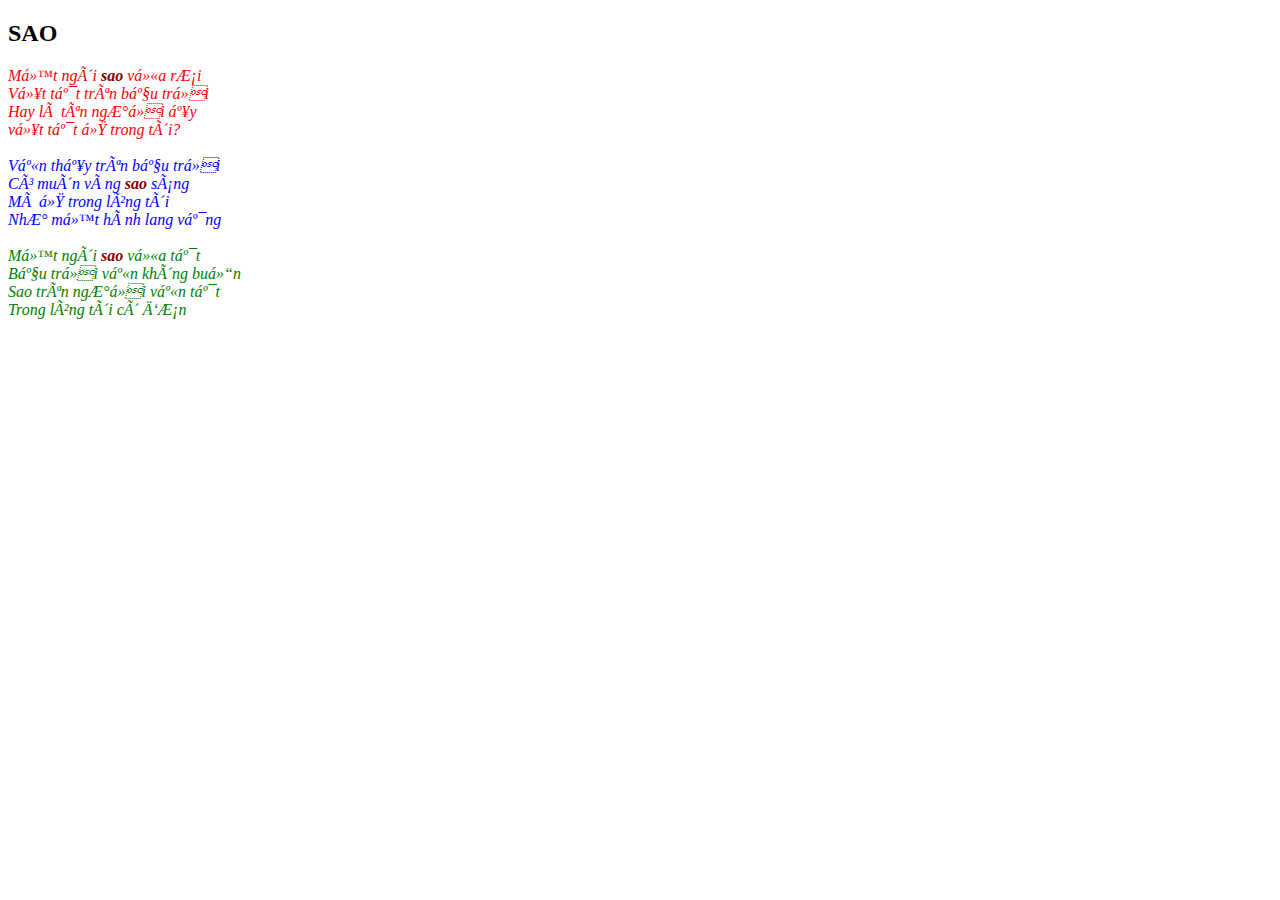
<file: Lab 3/bài 1/sao1.html>
<!DOCTYPE html>
<html>
<head>
    <title>SAO</title>
    <meta charset="uft-8"/>
</head>
<body>
    <h2>SAO</h2>
    <em style="color: red">Một ngôi <b style="color: maroon">sao </b>vừa rơi <br />
        Vụt tắt trên bầu trời <br />
        Hay là tên người ấy <br />
        vụt tắt ở trong tôi?<br /><br /></em>  
    <em style="color: blue">Vẫn thấy trên bầu trời <br />
        Có muôn vàng <b style="color: maroon">sao </b> sáng<br />
        Mà ở trong lòng tôi<br />
        Như một hành lang vắng<br /><br /></em>
    <em style="color: green">Một ngôi <b style="color: maroon">sao </b> vừa tắt <br />
        Bầu trời vẫn không buồn <br />
        Sao trên người vẫn tắt <br />
        Trong lòng tôi cô đơn  </em>
</body>
</html>
</file>
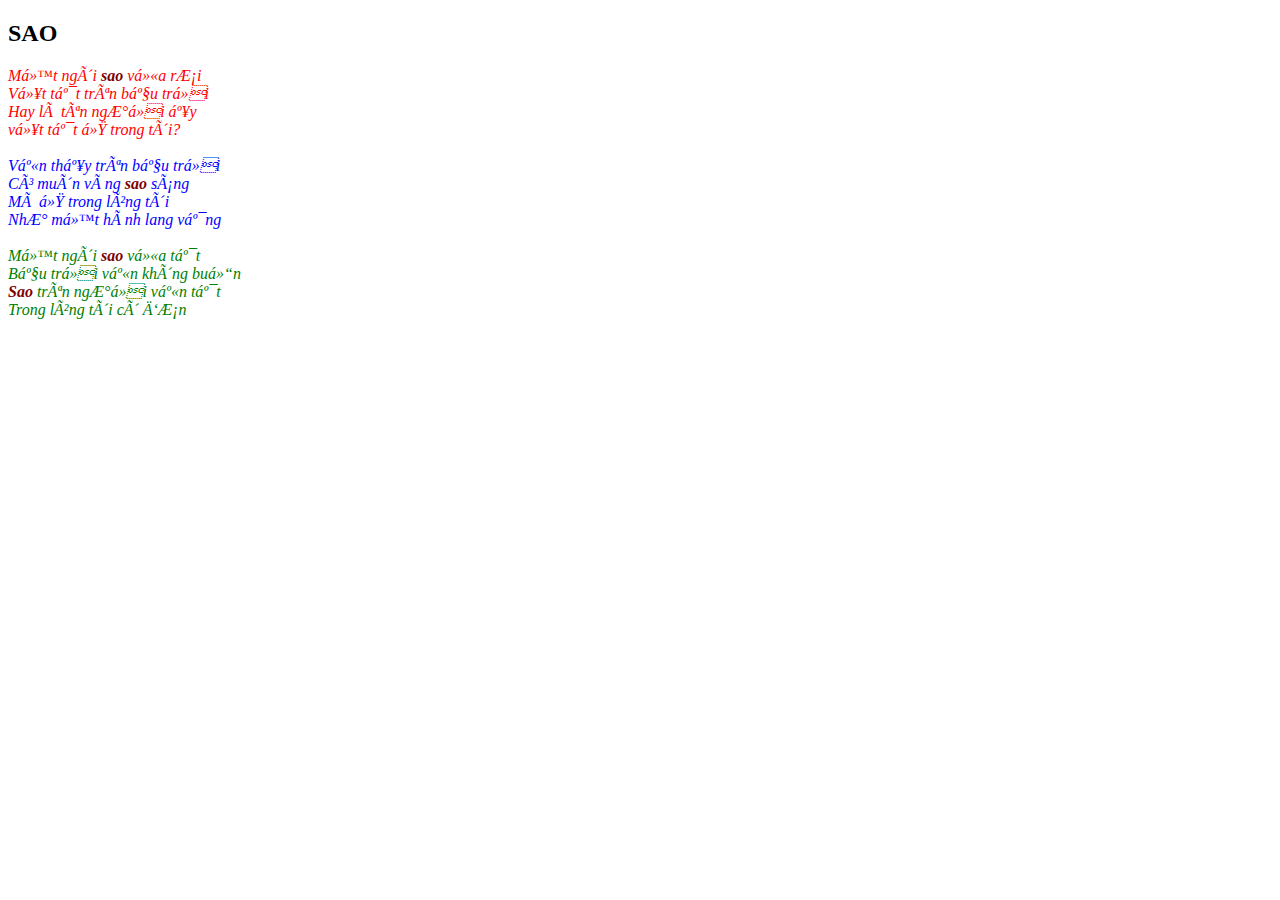
<file: Lab 3/bài 1/sao2.html>
<!DOCTYPE html>
<html>
<head>
    <title>SAO</title>
    <meta charset="uft-8"/>
    <style>
        b{
            color: maroon;
        }
        em.doan1{
            color: red;
        }
        em.doan2{
            color: blue;
        }
        em.doan3{
            color: green;
        }
    </style>
</head>
<body>
    <h2>SAO</h2>
    <em class="doan1">Một ngôi <b>sao </b>vừa rơi <br />
        Vụt tắt trên bầu trời <br />
        Hay là tên người ấy <br />
        vụt tắt ở trong tôi?<br /><br /></em>  
    <em class="doan2">Vẫn thấy trên bầu trời <br />
        Có muôn vàng <b>sao </b> sáng<br />
        Mà ở trong lòng tôi<br />
        Như một hành lang vắng<br /><br /></em>
    <em class="doan3">Một ngôi <b>sao </b> vừa tắt <br />
        Bầu trời vẫn không buồn <br />
        <b>Sao </b> trên người vẫn tắt <br />
        Trong lòng tôi cô đơn  </em>
</body>
</html>
</file>
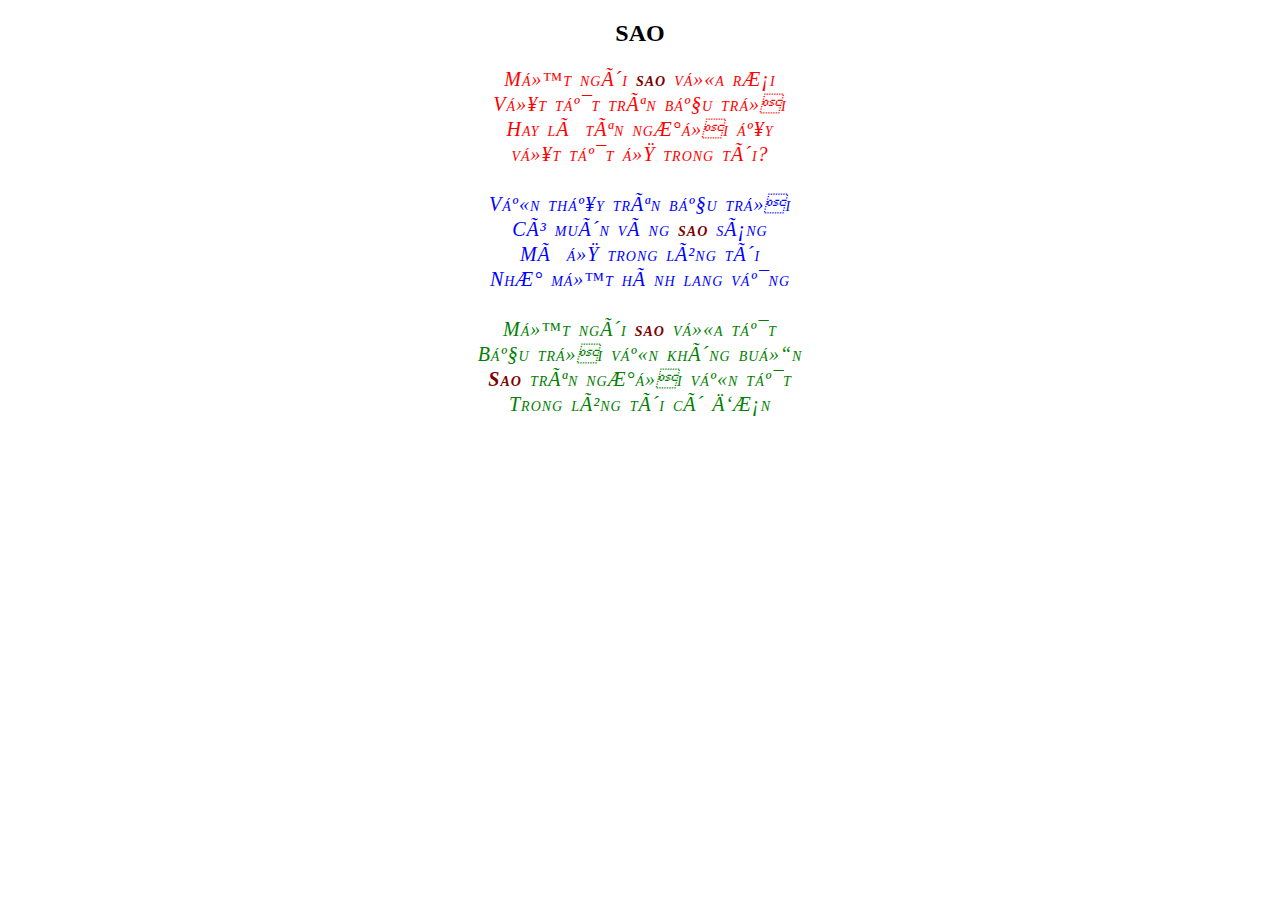
<file: Lab 3/bài 1/sao3.html>
<!DOCTYPE html>
<html>
<head>
    <title>SAO</title>
    <meta charset="uft-8"/>
    <link href="sao.css" rel="stylesheet"/>
</head>
<body>
    <h2>SAO</h2>
    <em class="doan1">Một ngôi <b>sao </b>vừa rơi <br />
        Vụt tắt trên bầu trời <br />
        Hay là tên người ấy <br />
        vụt tắt ở trong tôi?<br /><br /></em>  
    <em class="doan2">Vẫn thấy trên bầu trời <br />
        Có muôn vàng <b>sao </b> sáng<br />
        Mà ở trong lòng tôi<br />
        Như một hành lang vắng<br /><br /></em>
    <em class="doan3">Một ngôi <b>sao </b> vừa tắt <br />
        Bầu trời vẫn không buồn <br />
        <b>Sao </b> trên người vẫn tắt <br />
        Trong lòng tôi cô đơn  </em>
</body>
</html>
</file>
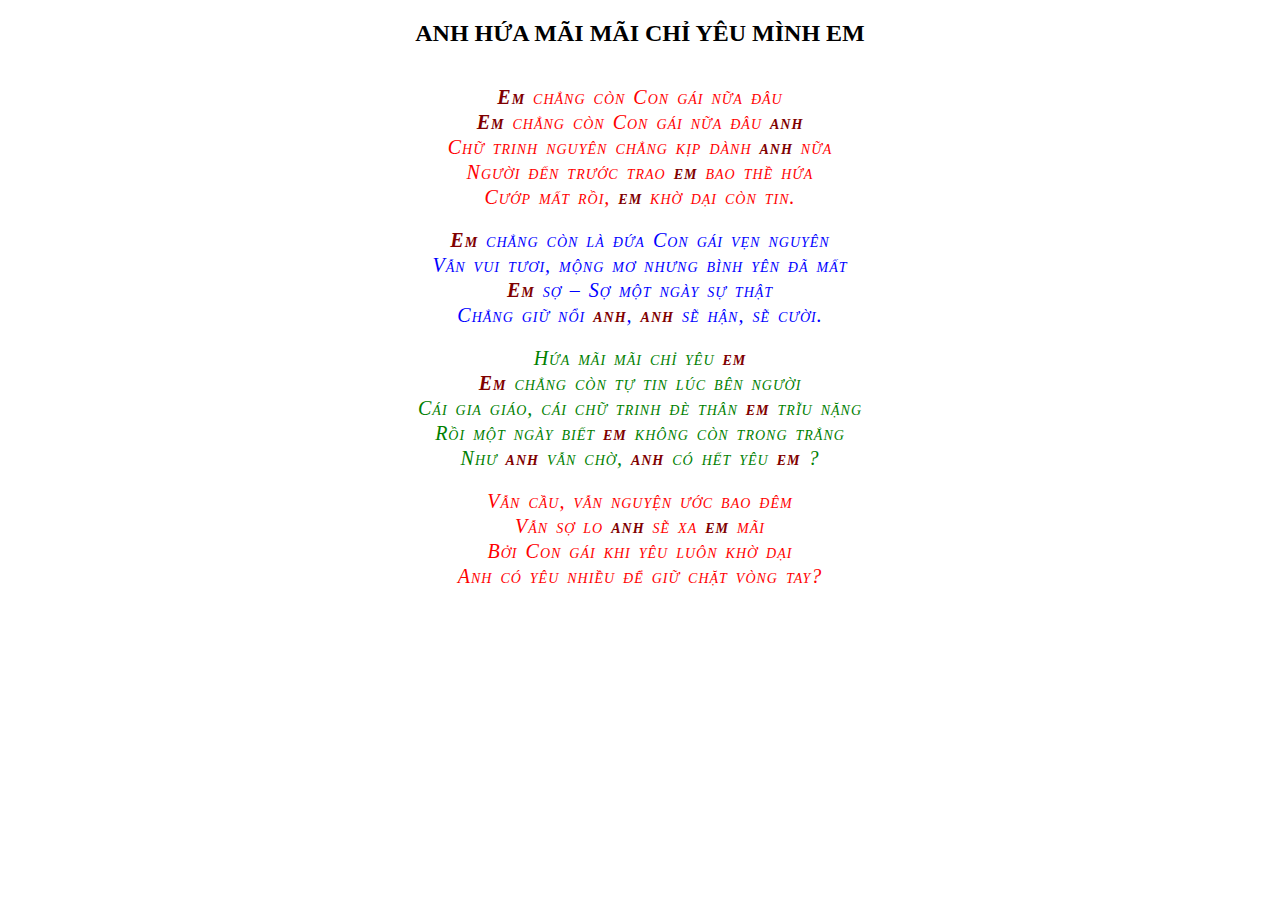
<file: Lab 3/bài 2/bài 2.html>
<!DOCTYPE html>
<html>
    <head>
       <meta charset="utf-8">
       <link href="../bài 1/sao.css" rel="stylesheet"/>
    </head>
    <body>
        <center>
        <h2>ANH HỨA MÃI MÃI CHỈ YÊU MÌNH EM</h2><br>

      <em class="doan1"><b>Em</b> chẳng còn Con gái nữa đâu <b></b><br>
        <b>Em</b> chẳng còn Con gái nữa đâu <b>anh</b><br>
Chữ trinh nguyên chẳng kịp dành <b>anh</b> nữa<br>
Người đến trước trao <b>em</b> bao thề hứa<br>
Cướp mất rồi, <b>em</b> khờ dại còn tin.</em><br><br>

<em class="doan2"><b>Em</b> chẳng còn là đứa Con gái vẹn nguyên<br>
Vẫn vui tươi, mộng mơ nhưng bình yên đã mất<br>
<b>Em</b> sợ – Sợ một ngày sự thật<br>
Chẳng giữ nổi <b>anh</b>, <b>anh</b> sẽ hận, sẽ cười.</em><br><br>

<em class="doan3">Hứa mãi mãi chỉ yêu <b>em</b><br>
    <b>Em</b> chẳng còn tự tin lúc bên người<br>
Cái gia giáo, cái chữ trinh đè thân <b>em</b> trĩu nặng<br>
Rồi một ngày biết <b>em</b> không còn trong trắng<br>
Như <b>anh</b> vẫn chờ, <b>anh</b> có hết yêu <b>em</b> ?</em><br><br>

<em class="doan1">Vẫn cầu, vẫn nguyện ước bao đêm<br>
Vẫn sợ lo <b>anh</b> sẽ xa <b>em</b> mãi<br>
Bởi Con gái khi yêu luôn khờ dại<br>
Anh có yêu nhiều để giữ chặt vòng tay?</em><br>
</center>
    </body>
</html>
</file>
<file: Lab 3/bài 1/sao.css>
b{
    color: maroon;
}
em.doan1{
    color: red;
}
em.doan2{
    color: blue;
}
em.doan3{
    color: green;
}
body{
    text-align: center;
}
em{
    font-variant: small-caps;
    font-size: 20px;
    word-spacing: 2px;
    letter-spacing: 1px;
    line-height: 25px;
}
</file>
